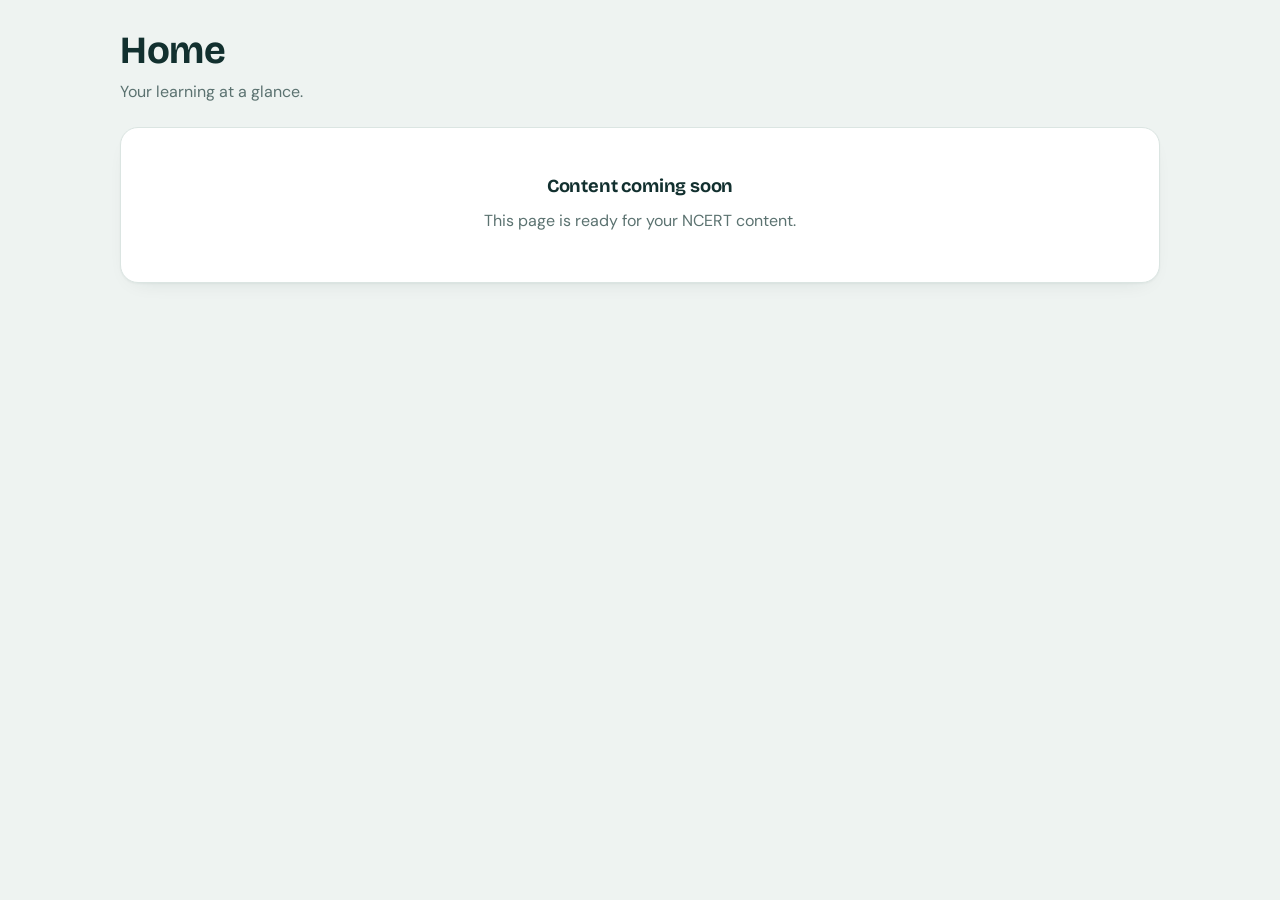
<file: home.html>
<!doctype html><html lang="en"><head><meta charset="utf-8"><meta name="viewport" content="width=device-width,initial-scale=1"><title>Home · Bodhiva</title><link rel="stylesheet" href="b.css"></head><body><main class="wrap"><header class="top"><div><h1>Home</h1><p class="lead">Your learning at a glance.</p></div></header>
<!-- Add your NCERT-based content for this page below. -->
<section class="card" style="text-align:center;padding:48px 20px"><h2>Content coming soon</h2><p class="mut">This page is ready for your NCERT content.</p></section></main><script src="b.js"></script></body></html>
</file>
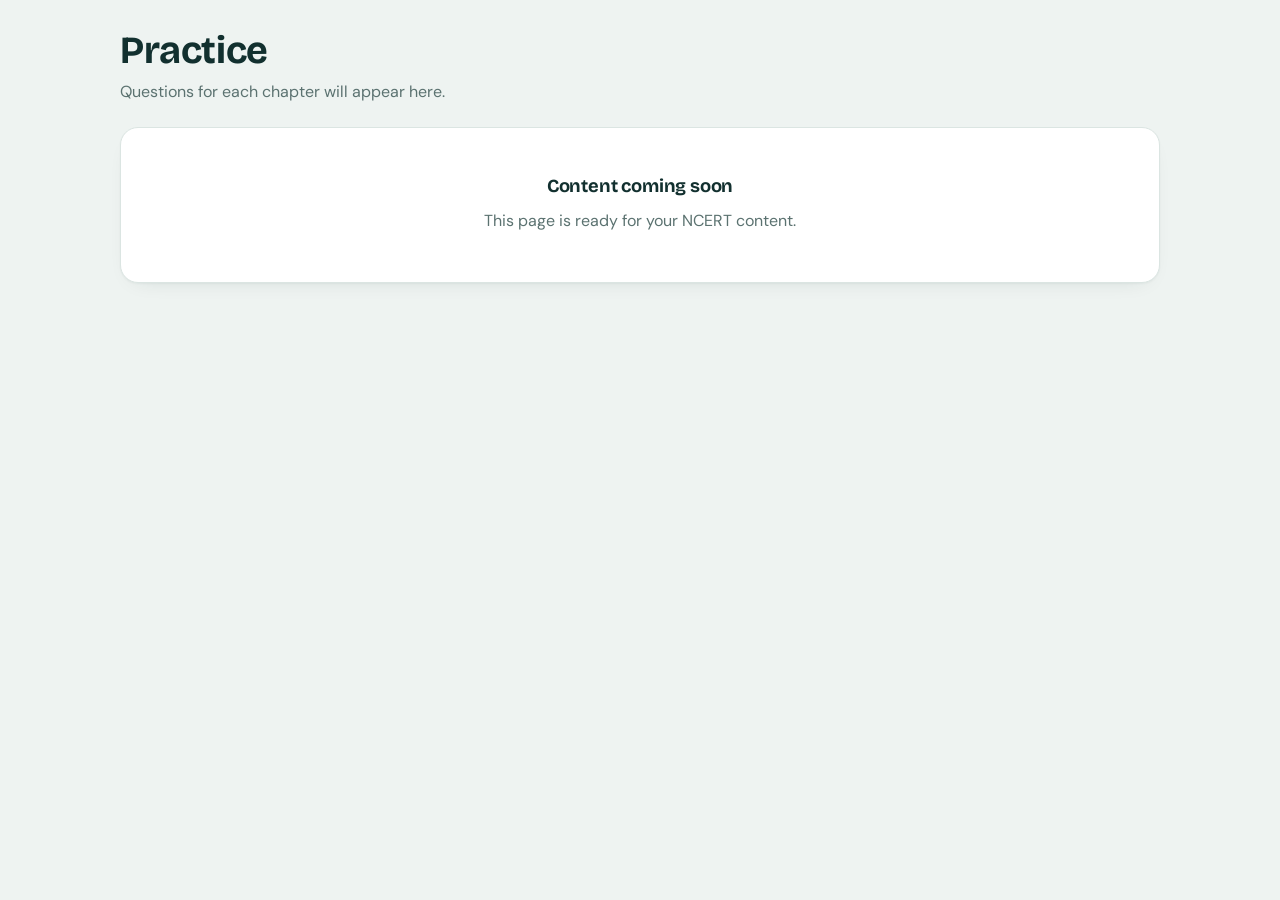
<file: practice.html>
<!doctype html><html lang="en"><head><meta charset="utf-8"><meta name="viewport" content="width=device-width,initial-scale=1"><title>Practice · Bodhiva</title><link rel="stylesheet" href="b.css"></head><body><main class="wrap"><header class="top"><div><h1>Practice</h1><p class="lead">Questions for each chapter will appear here.</p></div></header>
<!-- Add your NCERT-based content for this page below. -->
<section class="card" style="text-align:center;padding:48px 20px"><h2>Content coming soon</h2><p class="mut">This page is ready for your NCERT content.</p></section></main><script src="b.js"></script></body></html>
</file>
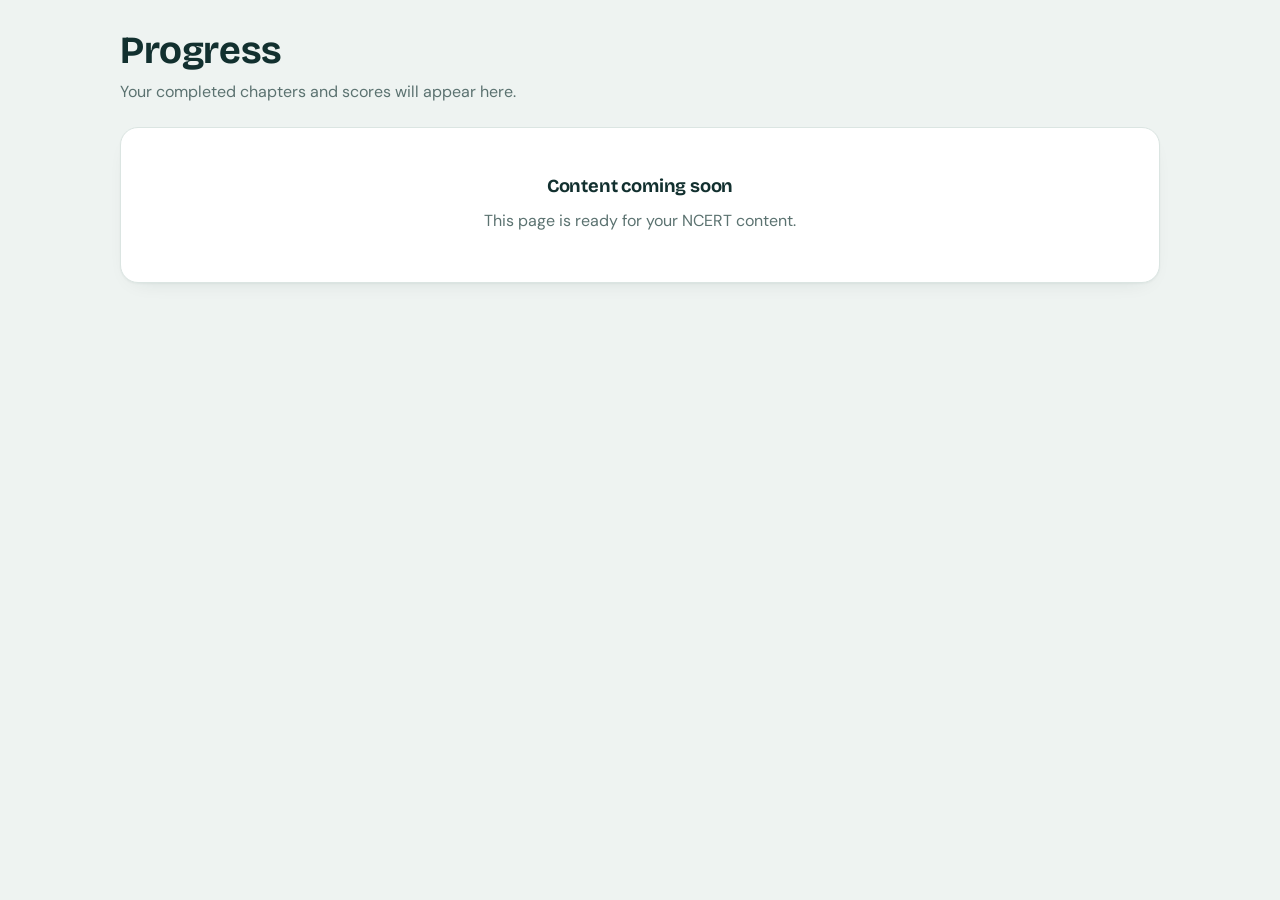
<file: progress.html>
<!doctype html><html lang="en"><head><meta charset="utf-8"><meta name="viewport" content="width=device-width,initial-scale=1"><title>Progress · Bodhiva</title><link rel="stylesheet" href="b.css"></head><body><main class="wrap"><header class="top"><div><h1>Progress</h1><p class="lead">Your completed chapters and scores will appear here.</p></div></header>
<!-- Add your NCERT-based content for this page below. -->
<section class="card" style="text-align:center;padding:48px 20px"><h2>Content coming soon</h2><p class="mut">This page is ready for your NCERT content.</p></section></main><script src="b.js"></script></body></html>
</file>
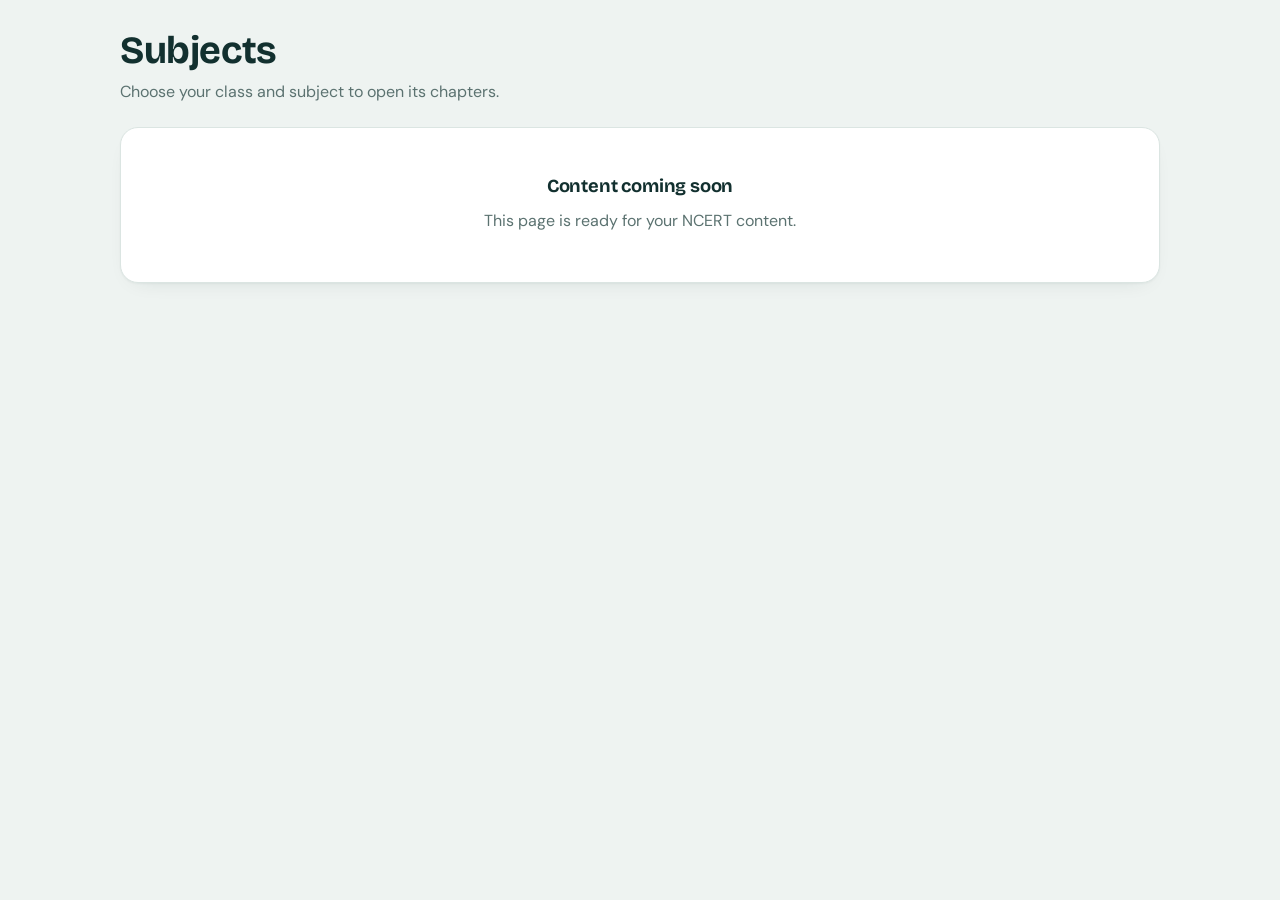
<file: subjects.html>
<!doctype html><html lang="en"><head><meta charset="utf-8"><meta name="viewport" content="width=device-width,initial-scale=1"><title>Subjects · Bodhiva</title><link rel="stylesheet" href="b.css"></head><body><main class="wrap"><header class="top"><div><h1>Subjects</h1><p class="lead">Choose your class and subject to open its chapters.</p></div></header>
<!-- Add your NCERT-based content for this page below. -->
<section class="card" style="text-align:center;padding:48px 20px"><h2>Content coming soon</h2><p class="mut">This page is ready for your NCERT content.</p></section></main><script src="b.js"></script></body></html>
</file>
<file: b.css>
@import url('https://fonts.googleapis.com/css2?family=Bricolage+Grotesque:wght@600;700&family=DM+Sans:wght@400;500;700&display=swap');
:root{--bg:#eef3f1;--card:#fff;--ink:#12302f;--mut:#5b7270;--line:#dbe5e2;--t:#0f6b68;--t2:#d7efec;--c:#ee6c4d;--c2:#ffe5dd;--p:#5b4b8a;--p2:#e8e3f6;--s:#e7b04a;--s2:#fbf0d6;--acc:#0f6b68;--d:"Bricolage Grotesque","Trebuchet MS",system-ui,sans-serif;--b:"DM Sans",system-ui,-apple-system,"Segoe UI",sans-serif}
*{box-sizing:border-box}body{margin:0;background:var(--bg);color:var(--ink);font:400 16px/1.55 var(--b)}
h1,h2,h3{font-family:var(--d);margin:0;line-height:1.15;letter-spacing:-.01em}h1{font-size:clamp(1.7rem,4vw,2.4rem)}h2{font-size:1.15rem}h3{font-size:1rem}p{margin:0}
.wrap{max-width:1080px;margin:0 auto;padding:28px 20px 48px}
.top{display:flex;flex-wrap:wrap;gap:14px;justify-content:space-between;align-items:flex-end;margin-bottom:22px}
.eyebrow{font:700 .72rem var(--b);letter-spacing:.12em;text-transform:uppercase;color:var(--acc);margin-bottom:6px}
.lead{margin-top:8px;max-width:60ch}.lead,.mut{color:var(--mut)}.sm{font-size:.875rem}.num{font-variant-numeric:tabular-nums}
.card{background:var(--card);border:1px solid var(--line);border-radius:18px;padding:20px;box-shadow:0 1px 2px rgba(18,48,47,.04),0 8px 24px -16px rgba(18,48,47,.2);min-width:0}
.card>h2{margin-bottom:12px}
.grid{display:grid;gap:16px}.g3{grid-template-columns:repeat(auto-fit,minmax(min(100%,230px),1fr))}.split{grid-template-columns:minmax(0,1.5fr) minmax(0,1fr)}
@media(max-width:820px){.split{grid-template-columns:1fr}}
.stack{display:grid;gap:16px;align-content:start}.row{display:flex;align-items:center;gap:12px}.between{justify-content:space-between}.wr{flex-wrap:wrap}.grow{flex:1;min-width:0}
.btn{appearance:none;border:0;cursor:pointer;font:700 .95rem var(--b);background:var(--acc);color:#fff;padding:11px 20px;border-radius:12px}.btn:hover{filter:brightness(1.1)}.btn.alt{background:var(--c)}.btn.ghost{background:var(--t2);color:var(--t)}
.btn:focus-visible,.chip:focus-visible,.opt:focus-visible,.in:focus-visible{outline:3px solid var(--s);outline-offset:2px}
.chip{appearance:none;cursor:pointer;font:600 .85rem var(--b);padding:7px 14px;border-radius:99px;border:1px solid var(--line);background:#fff;color:var(--ink)}.chip[aria-pressed=true],.chip[aria-selected=true]{background:var(--ink);color:#fff;border-color:var(--ink)}
.tag{display:inline-block;padding:2px 10px;border-radius:99px;font:700 .72rem/1.6 var(--b);background:var(--t2);color:var(--t)}.tag.c{background:var(--c2);color:#b2391c}.tag.p{background:var(--p2);color:var(--p)}.tag.s{background:var(--s2);color:#8a5d00}
.pill{display:inline-flex;align-items:center;gap:8px;padding:7px 14px;border-radius:99px;background:#fff;border:1px solid var(--line);font-weight:700}
.sp{width:1em;height:1em;display:inline-block;background:var(--s);clip-path:polygon(50% 0,62% 38%,100% 50%,62% 62%,50% 100%,38% 62%,0 50%,38% 38%)}
.bar{height:10px;border-radius:9px;background:#e3ebe9;overflow:hidden}.bar i{display:block;height:100%;width:var(--w);background:var(--c,var(--t));border-radius:9px}
.list{list-style:none;margin:0;padding:0;display:grid;gap:10px}
.chart{display:flex;align-items:flex-end;gap:10px;height:150px}.col{flex:1;display:flex;flex-direction:column;align-items:center;justify-content:flex-end;height:100%;gap:4px;font-size:.75rem;color:var(--mut)}.col .b{width:100%;max-width:34px;height:calc(var(--p)*100px);min-height:3px;border-radius:8px 8px 3px 3px;background:var(--c,var(--t))}
.big{font:700 2.2rem var(--d)}
.stat{background:var(--bg);border-radius:14px;padding:14px}.stat b{display:block;font:700 1.4rem var(--d)}.stat span{color:var(--mut);font-size:.85rem}
.av{width:36px;height:36px;border-radius:50%;background:var(--c,var(--t));color:#fff;display:grid;place-items:center;font-weight:700;flex:none}
.sw{position:relative;width:46px;height:26px;display:inline-block;flex:none}.sw input{position:absolute;inset:0;opacity:0;margin:0;cursor:pointer;width:100%;height:100%}.sw span{position:absolute;inset:0;border-radius:99px;background:#c3d2cf;transition:.15s}.sw span:after{content:"";position:absolute;left:3px;top:3px;width:20px;height:20px;border-radius:50%;background:#fff;transition:.15s}.sw input:checked+span{background:var(--t)}.sw input:checked+span:after{transform:translateX(20px)}
.in{width:100%;font:500 1rem var(--b);padding:12px 14px;border-radius:12px;border:1.5px solid var(--line);background:#fff;color:var(--ink)}.in:focus{border-color:var(--t);outline:none}
table{width:100%;border-collapse:collapse}th,td{text-align:left;padding:10px 8px;border-bottom:1px solid var(--line)}th{font-size:.72rem;text-transform:uppercase;letter-spacing:.08em;color:var(--mut)}.scroll{overflow-x:auto}
[hidden]{display:none!important}
@media(prefers-reduced-motion:reduce){*{transition:none!important;animation:none!important}}
</file>
